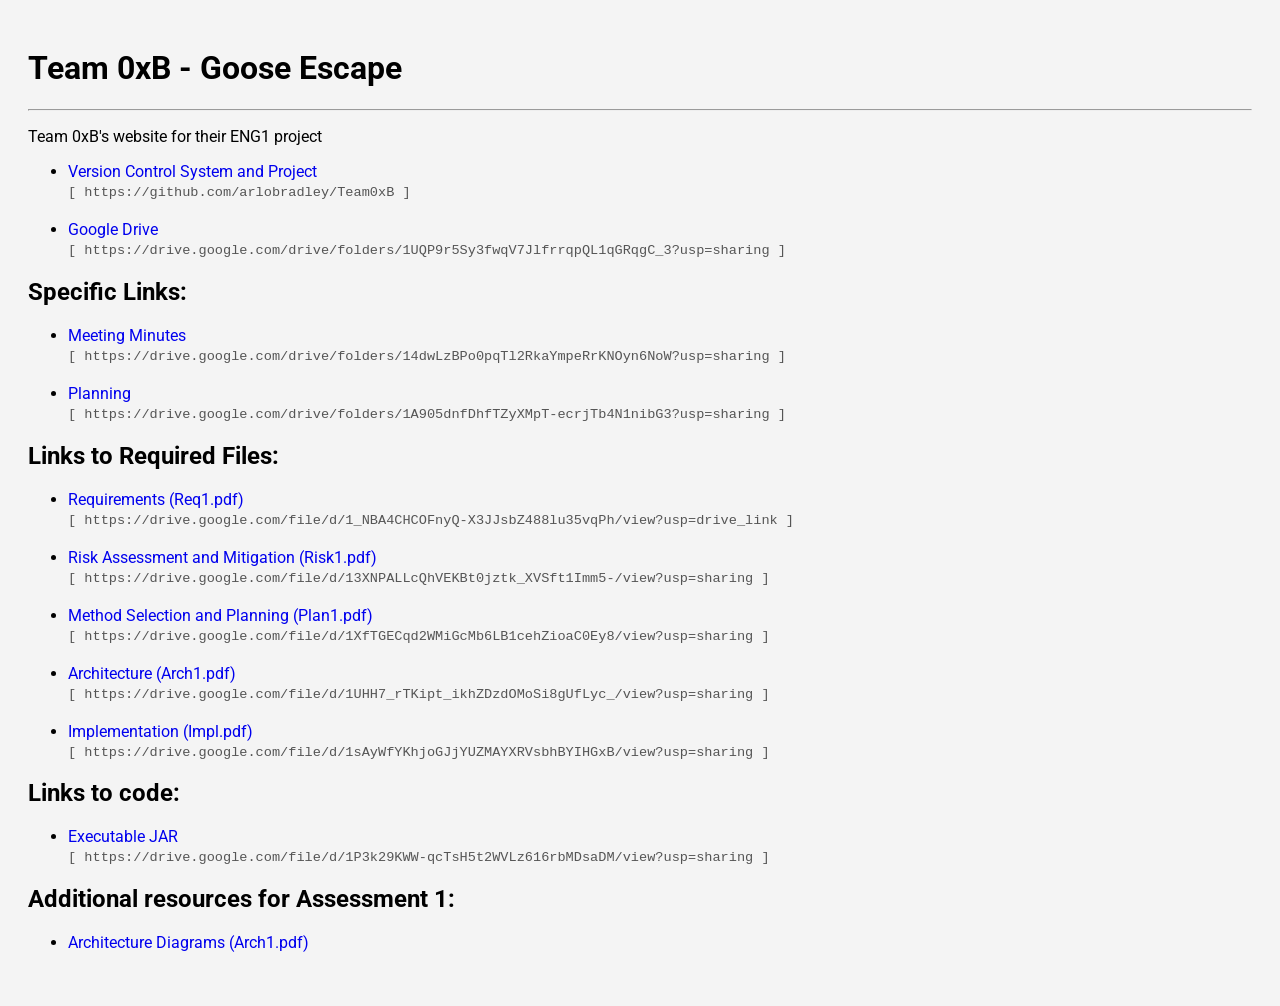
<file: index.html>
<!DOCTYPE html>
<html lang="en">
<head>
    <meta charset="UTF-8">
    <meta name="viewport" content="width=device-width, initial-scale=1.0">
    <title>Team 0xB</title>

    <link rel="stylesheet" href="style.css">

    <link rel="preconnect" href="https://fonts.googleapis.com">
    <link rel="preconnect" href="https://fonts.gstatic.com" crossorigin>
    <link href="https://fonts.googleapis.com/css2?family=Roboto:ital,wght@0,100..900;1,100..900&display=swap" rel="stylesheet">
</head>
<body>
    <h1>Team 0xB - Goose Escape</h1>

    <hr>

    <p>Team 0xB's website for their ENG1 project</p>

    <ul class="links-list">
        <li>
            <a 
                href="https://github.com/arlobradley/Team0xB" 
                target="_blank">
                Version Control System and Project
            </a>
            <br> 
            <span class="url-text">
                [ https://github.com/arlobradley/Team0xB ]
            </span>
        </li>

        <li>
            <a 
                href="https://drive.google.com/drive/folders/1UQP9r5Sy3fwqV7JlfrrqpQL1qGRqgC_3?usp=sharing" 
                target="_blank">
                Google Drive
            </a> 
            <br> 
            <span class="url-text">
                [ https://drive.google.com/drive/folders/1UQP9r5Sy3fwqV7JlfrrqpQL1qGRqgC_3?usp=sharing ]
            </span>
        </li>
    </ul>

    <h2>Specific Links:</h2>

    <ul class="links-list">
        <li>
            <a 
                href="https://drive.google.com/drive/folders/14dwLzBPo0pqTl2RkaYmpeRrKNOyn6NoW?usp=sharing" 
                target="_blank">
                Meeting Minutes
            </a> 
            <br>
            <span class="url-text">
                [ https://drive.google.com/drive/folders/14dwLzBPo0pqTl2RkaYmpeRrKNOyn6NoW?usp=sharing ]
            </span>
        </li>

        <li>
            <a 
                href="https://drive.google.com/drive/folders/1A905dnfDhfTZyXMpT-ecrjTb4N1nibG3?usp=sharing"
                target="_blank">
                Planning
            </a> 
            <br> 
            <span class="url-text">
                [ https://drive.google.com/drive/folders/1A905dnfDhfTZyXMpT-ecrjTb4N1nibG3?usp=sharing ]
            </span>
        </li>
    </ul>

    <h2>Links to Required Files:</h2>

    <ul class="links-list">
        <li>
            <a 
                href="https://drive.google.com/file/d/1_NBA4CHCOFnyQ-X3JJsbZ488lu35vqPh/view?usp=drive_link"
                target="_blank">
                Requirements (Req1.pdf)
            </a>
            <br>
            <span class="url-text">
                [ https://drive.google.com/file/d/1_NBA4CHCOFnyQ-X3JJsbZ488lu35vqPh/view?usp=drive_link ]
            </span>
        </li>

        <li>
            <a 
                href="https://drive.google.com/file/d/13XNPALLcQhVEKBt0jztk_XVSft1Imm5-/view?usp=sharing"
                target="_blank">
                Risk Assessment and Mitigation (Risk1.pdf)
            </a>
            <br>
            <span class="url-text">
                [ https://drive.google.com/file/d/13XNPALLcQhVEKBt0jztk_XVSft1Imm5-/view?usp=sharing ] 
            </span>
        </li>

        <li>
            <a 
                href="https://drive.google.com/file/d/1XfTGECqd2WMiGcMb6LB1cehZioaC0Ey8/view?usp=sharing"
                target="_blank">
                Method Selection and Planning (Plan1.pdf)
            </a>
            <br>
            <span class="url-text">
                [ https://drive.google.com/file/d/1XfTGECqd2WMiGcMb6LB1cehZioaC0Ey8/view?usp=sharing ]
            </span>
        </li>

        <li>
            <a 
                href="https://drive.google.com/file/d/1UHH7_rTKipt_ikhZDzdOMoSi8gUfLyc_/view?usp=sharing"
                target="_blank">
                Architecture (Arch1.pdf)
            </a>
            <br>
            <span class="url-text">
                [ https://drive.google.com/file/d/1UHH7_rTKipt_ikhZDzdOMoSi8gUfLyc_/view?usp=sharing ]
            </span>
        </li>

        <li>
            <a 
                href="https://drive.google.com/file/d/1sAyWfYKhjoGJjYUZMAYXRVsbhBYIHGxB/view?usp=sharing"
                target="_blank">
                Implementation (Impl.pdf)
            </a>
            <br>
            <span class="url-text">
                [ https://drive.google.com/file/d/1sAyWfYKhjoGJjYUZMAYXRVsbhBYIHGxB/view?usp=sharing ]
            </span>
        </li>
    </ul>

    <h2>Links to code:</h2>

    <ul class="links-list">
        <li>
            <a 
                href="https://drive.google.com/file/d/1P3k29KWW-qcTsH5t2WVLz616rbMDsaDM/view?usp=sharing"
                target="_blank">
                Executable JAR
            </a>
            <br>
            <span class="url-text">
                [ https://drive.google.com/file/d/1P3k29KWW-qcTsH5t2WVLz616rbMDsaDM/view?usp=sharing ]
            </span>
        </li>
    </ul>

    <h2>Additional resources for Assessment 1:</h2>

    <ul>
        <li>
            <a href="pages/diagrams.html">Architecture Diagrams (Arch1.pdf)</a>
        </li>
    </ul>
</body>
</html>
</file>
<file: style.css>
* {
    box-sizing: border-box;
}

body {
    padding: 20px;
    background-color: #f4f4f4;
    font-family: 'Roboto', sans-serif;
}

a {
    text-decoration: none;
    transition: 0.2s;
    color: #0000EE;
}

a:visited {
    color: #0000EE;
}

a:hover {
    text-decoration: underline;
}

.links-list li:not(:last-of-type) {
    margin-bottom: 20px;
}

.url-text {
    display: block;
    font-family: monospace;
    font-size: 0.85rem;
    color: #555;
    margin-top: 4px;
    overflow-wrap: anywhere;
    word-break: break-word;
}
</file>
